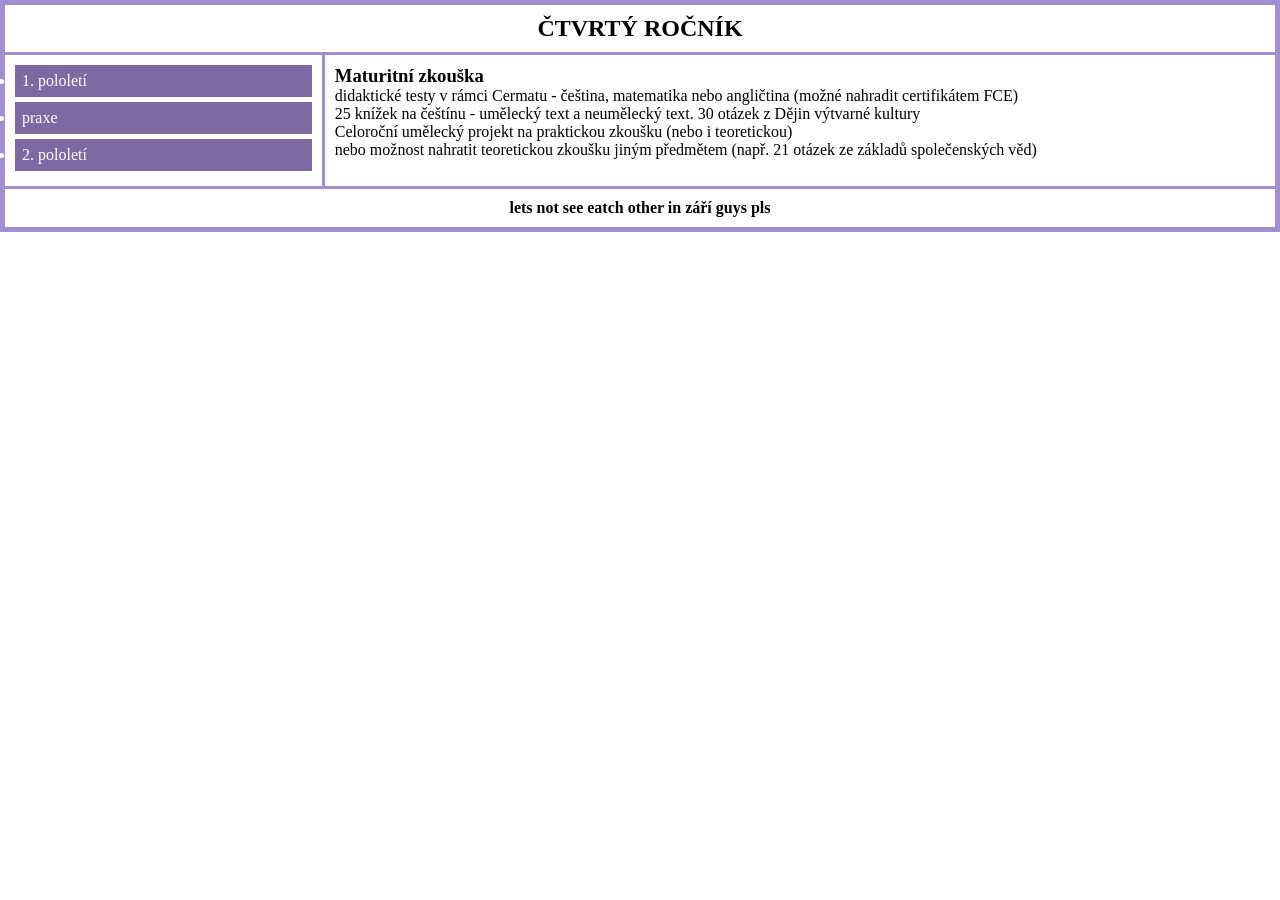
<file: site-nagyova/index.html>
<!DOCTYPE html>
<html lang="cs-CZ">
<head>
    <meta charset="UTF-8">
    <meta name="viewport" content="width=device-width, initial-scale=1.0">
    <meta name="description" content="Posledni rocnik">
    <meta name="author" content="Linda Nagyova">
    <meta name="keywords" content="konec, maturita, zari">
    <title>001</title>
    <link rel="stylesheet" href="style.css">
</head>
<body>
    <div class="container">
        <div class="header"><h2>ČTVRTÝ ROČNÍK</h2></div>
        <div class="menu">
            <ul>
                <li>1. pololetí</li>
                <li>praxe</li>
                <li>2. pololetí</li>
              </ul>
        </div>
        <div class="content"><h3>Maturitní zkouška</h3>
            <p>didaktické testy v rámci Cermatu - čeština, matematika nebo angličtina (možné nahradit certifikátem FCE)
                <br>25 knížek na češtínu - umělecký text a neumělecký text. 30 otázek z Dějin výtvarné kultury
                <br>Celoroční umělecký projekt na praktickou zkoušku (nebo i teoretickou)
                <br>nebo možnost nahratit teoretickou zkoušku jiným předmětem (např. 21 otázek ze základů společenských věd)</p></div>
        <div class="footer"><h4>lets not see eatch other in září guys pls</h4></div>
      </div>
</body>
</html>
</file>
<file: site-nagyova/style.css>
*{
	margin: 0;
	padding: 0;
	box-sizing: border-box;
}
.container {
    display: grid;
    grid-template-areas:
        "header header"
        "menu content"
        "footer footer";
    grid-template-columns: 1fr 3fr;
    gap: 3px;
    background-color: rgb(162, 143, 207);
    padding: 5px;
}

.container div {
    background-color: white;
    padding: 10px;
}

.container div.header {
    grid-area: header;
    text-align: center;
}

.menu li {
    padding: 7px;
    margin-bottom: 5px;
    background-color: #7f69a3;
    color: #ffffff;
}

.menu li:hover {
    background-color: #54466b;
}

.container div.menu {
    grid-area: menu;
}

.container div.footer {
    grid-area: footer;
    text-align: center;  
}
</file>
